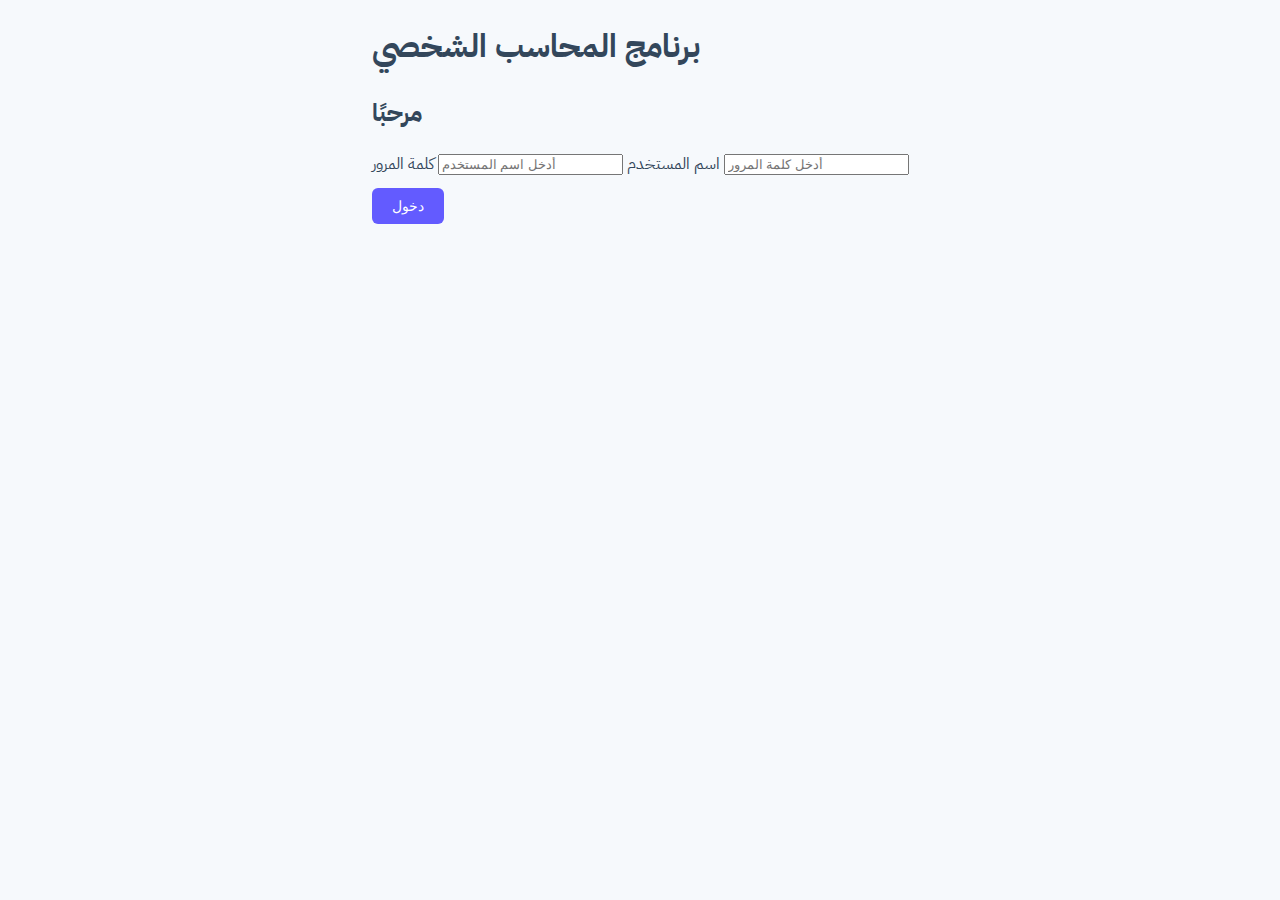
<file: index.html>
<!DOCTYPE html>
<html lang="ar">
<head>
    <meta charset="UTF-8">
    <meta name="viewport" content="width=device-width, initial-scale=1.0">
    <title>تسجيل الدخول</title>
    <link href="https://fonts.googleapis.com/css2?family=IBM+Plex+Sans+Arabic:wght@400;500;700&display=swap" rel="stylesheet">
    <link rel="stylesheet" href="style.css">
</head>
<body>
    <div class="login-container">
        <h1>برنامج المحاسب الشخصي</h1>
        <h2>مرحبًا</h2>
        <div class="login-box">
            <label for="username">اسم المستخدم</label>
            <input type="text" id="username" placeholder="أدخل اسم المستخدم">
            <label for="password">كلمة المرور</label>
            <input type="password" id="password" placeholder="أدخل كلمة المرور">
            <div class="buttons">
                <button class="primary-btn" onclick="login()">دخول</button>
            </div>
        </div>
    </div>
    <script src="script.js"></script>
</body>
</html>
</file>
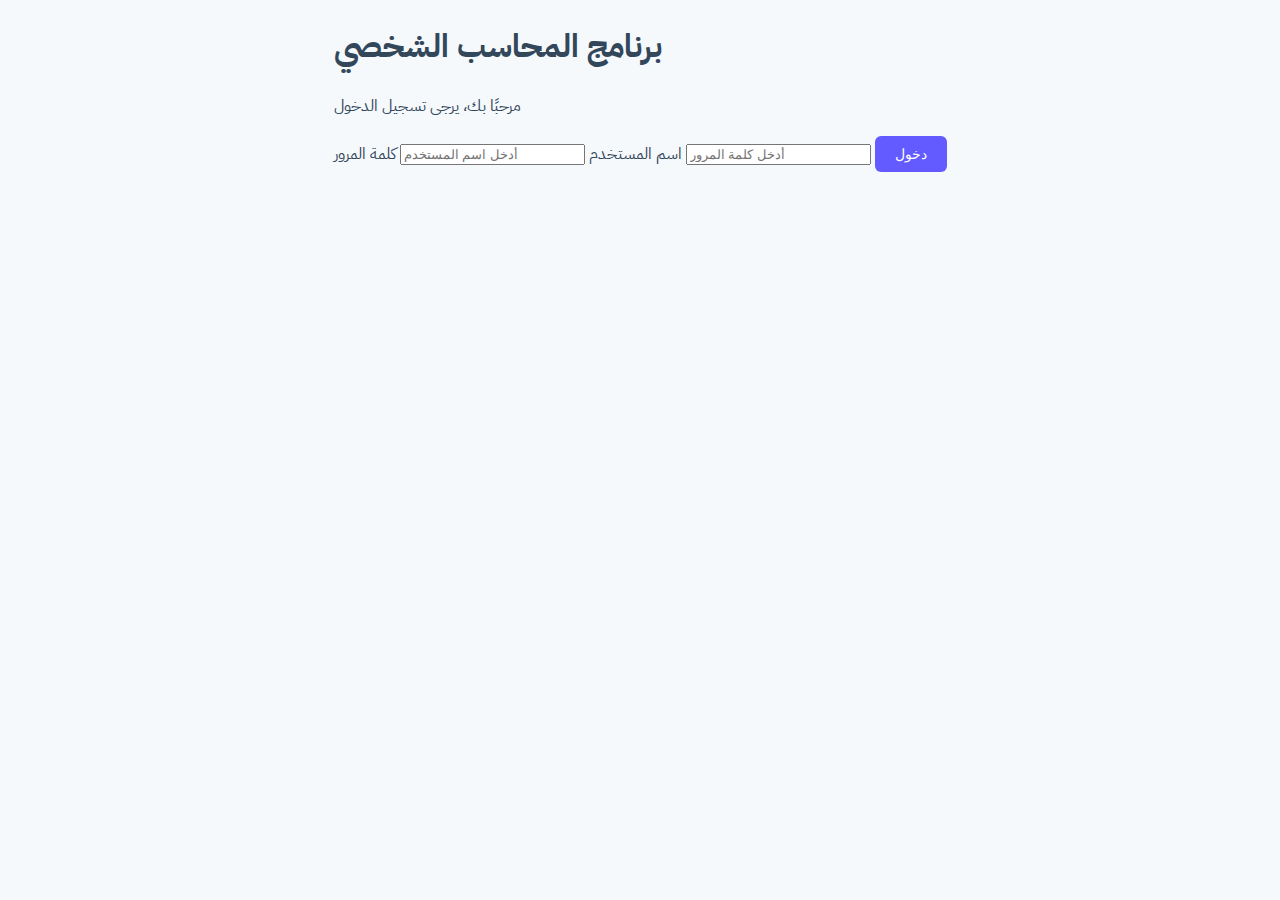
<file: home.html>
<!DOCTYPE html>
<html lang="ar">
<head>
    <meta charset="UTF-8">
    <meta name="viewport" content="width=device-width, initial-scale=1.0">
    <title>برنامج المحاسب الشخصي</title>
    <link rel="stylesheet" href="style.css">
</head>
<body onload="checkLogin()">
    <nav>
        <h1>برنامج المحاسب الشخصي</h1>
        <ul>
            <li onclick="showSection('transactions')">الرئيسية</li>
            <li onclick="showSection('profile')">الملف الشخصي</li>
            <li onclick="showSection('budget')">الموازنة</li>
            <li onclick="showSection('saving')">الادخار</li>
            <li onclick="logout()">تسجيل الخروج</li>
        </ul>
    </nav>

    <main>
        <!-- القسم الرئيسي -->
        <section id="transactions" class="section">
            <div class="input-box">
                <textarea id="receipt" placeholder="أدخل نص الإيصال هنا"></textarea>
                <div class="buttons">
                    <button class="primary-btn" onclick="analyzeReceipt()">تحليل الإيصال</button>
                    <button class="primary-btn export-btn" onclick="exportToExcel()">تصدير البيانات</button>
                </div>
            </div>
            <table>
                <thead>
                    <tr>
                        <th>التاريخ</th>
                        <th>الفئة</th>
                        <th>الوصف</th>
                        <th>الملاحظات</th>
                        <th>المبلغ</th>
                        <th>الإجراءات</th>
                    </tr>
                </thead>
                <tbody id="data-rows"></tbody>
            </table>
            <div id="totals">
                مجموع الدخل الشهري: <span id="income-total">0</span> ريال |
                مجموع المصروفات الشهرية: <span id="expense-total">0</span> ريال
            </div>
        </section>

        <!-- القسم الجانبي -->
        <section id="profile" class="section">
            <h2>الموازنة للملف الشخصي</h2>
            <p>إجمالي الدخل الحالي: <span id="budget-income">0</span> ريال</p>
            <p>اسم المستخدم: <span id="username-display"></span></p>
        </section>
    </main>

    <script src="script.js"></script>
</body>
</html>
</file>
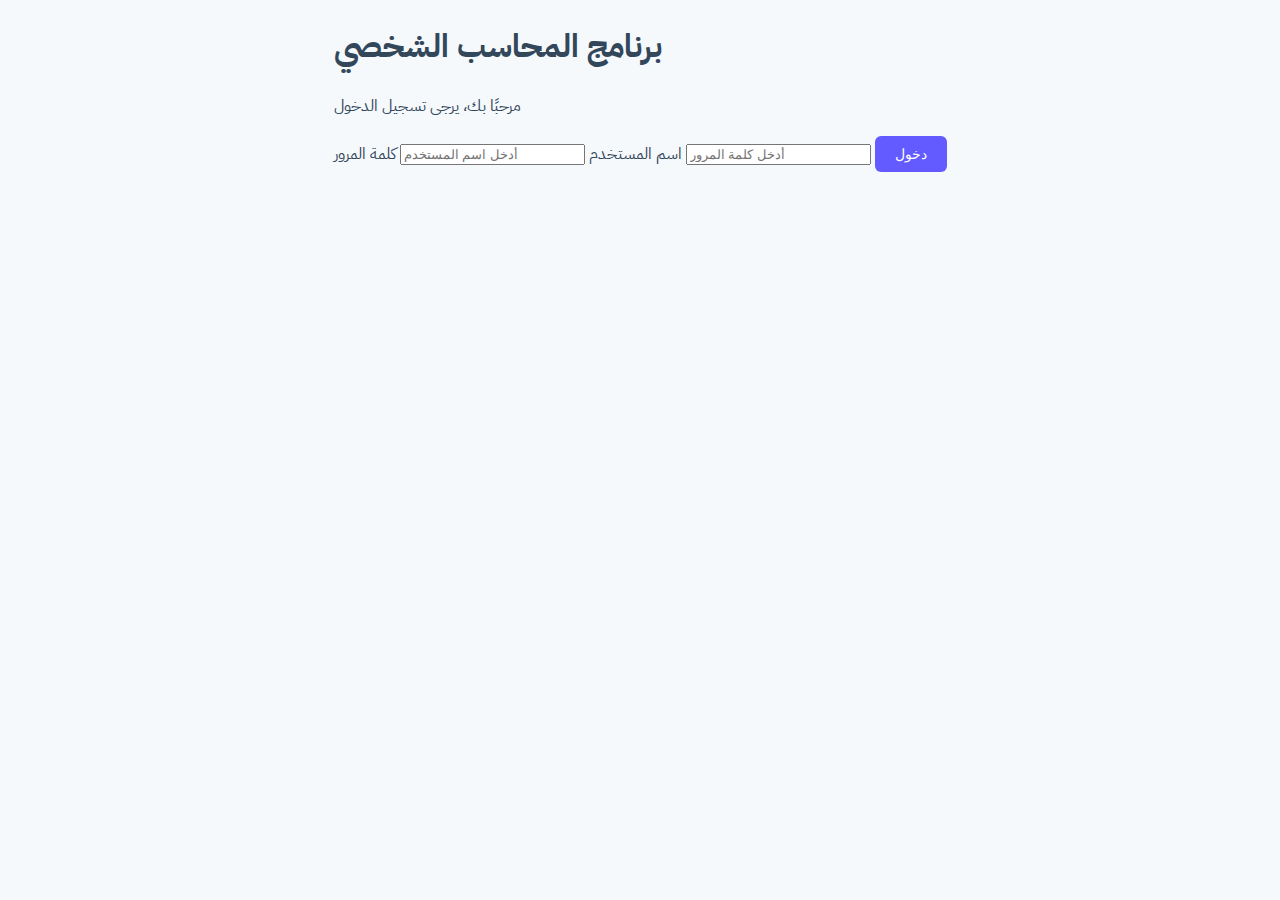
<file: login.html>
<!DOCTYPE html>
<html lang="ar">
<head>
    <meta charset="UTF-8">
    <meta name="viewport" content="width=device-width, initial-scale=1.0">
    <title>تسجيل الدخول - برنامج المحاسب الشخصي</title>
    <link href="https://fonts.googleapis.com/css2?family=IBM+Plex+Sans+Arabic:wght@400;500;700&display=swap" rel="stylesheet">
    <link rel="stylesheet" href="style.css">
</head>
<body>
    <div class="login-container">
        <h1>برنامج المحاسب الشخصي</h1>
        <p>مرحبًا بك، يرجى تسجيل الدخول</p>
        <div class="login-box">
            <label for="username">اسم المستخدم</label>
            <input type="text" id="username" placeholder="أدخل اسم المستخدم">
            
            <label for="password">كلمة المرور</label>
            <input type="password" id="password" placeholder="أدخل كلمة المرور">
            
            <button class="primary-btn" onclick="login()">دخول</button>
            <p id="error-message" class="error-message"></p>
        </div>
    </div>

    <script src="script.js"></script>
</body>
</html>
</file>
<file: style.css>
/* إعدادات عامة */
body {
    font-family: 'IBM Plex Sans Arabic', sans-serif;
    margin: 0;
    padding: 0;
    background-color: #f6f9fc;
    color: #33475b;
    line-height: 1.6;
    display: flex;
    flex-direction: column;
    align-items: center;
}

/* قائمة التنقل */
nav {
    background-color: #0F285A;
    color: white;
    width: 100%;
    display: flex;
    justify-content: space-between;
    padding: 10px 20px;
    box-shadow: 0 4px 8px rgba(0, 0, 0, 0.1);
    position: fixed;
    top: 0;
    z-index: 1000;
}

nav ul {
    list-style: none;
    display: flex;
    flex-wrap: wrap;
    gap: 15px;
    margin: 0;
    padding: 0;
}

nav ul li {
    cursor: pointer;
    transition: color 0.3s ease-in-out;
}

nav ul li:hover {
    color: #FFC107;
}

/* الصفحة الرئيسية */
main {
    margin-top: 70px;
    display: flex;
    gap: 30px;
    width: 90%;
    max-width: 1200px;
    justify-content: space-between;
    align-items: flex-start;
    flex-wrap: wrap;
}

/* الأقسام */
.section {
    background: white;
    border-radius: 8px;
    box-shadow: 0 4px 6px rgba(0, 0, 0, 0.1);
    padding: 20px;
    width: 100%;
}

/* مربع الإدخال */
.input-box {
    display: flex;
    flex-direction: column;
    gap: 10px;
    margin-bottom: 15px;
}

.input-box textarea {
    padding: 10px;
    border: 1px solid #ccc;
    border-radius: 6px;
    font-size: 14px;
    resize: none;
}

.buttons {
    display: flex;
    gap: 10px;
    margin-top: 10px;
    flex-wrap: wrap;
}

button {
    padding: 10px 20px;
    font-size: 14px;
    border-radius: 6px;
    border: none;
    cursor: pointer;
    transition: background-color 0.3s ease, transform 0.2s;
}

button:hover {
    transform: scale(1.05);
}

.primary-btn {
    background-color: #635BFF;
    color: white;
}

.export-btn {
    background-color: #FFC107;
    color: #0F285A;
}

.delete-btn {
    background-color: #F44336;
    color: white;
    font-size: 12px;
}

.delete-btn:hover {
    background-color: #D32F2F;
}

/* الجداول */
table {
    width: 100%;
    border-collapse: collapse;
    margin-top: 15px;
    overflow-x: auto;
    display: block;
}

th, td {
    text-align: center;
    padding: 8px;
    border: 1px solid #ddd;
    word-wrap: break-word;
    white-space: nowrap;
}

th {
    background-color: #0F285A;
    color: white;
}

tr:nth-child(even) {
    background-color: #f9f9f9;
}

tr:hover {
    background-color: #eef3f7;
}

#totals {
    margin-top: 20px;
    text-align: center;
    font-size: 16px;
    font-weight: bold;
    color: #0F285A;
}

/* الملف الشخصي */
.profile-section {
    background-color: white;
    border-radius: 8px;
    padding: 20px;
    box-shadow: 0 4px 6px rgba(0, 0, 0, 0.1);
    width: 100%;
    text-align: center;
}

/* قواعد الجوال */
@media (max-width: 768px) {
    nav ul {
        flex-direction: column;
        gap: 10px;
        text-align: center;
    }

    main {
        flex-direction: column;
    }

    .input-box textarea {
        width: 100%;
        height: 80px;
    }

    table {
        font-size: 12px;
    }

    th, td {
        padding: 8px;
    }

    .buttons {
        flex-direction: column;
        gap: 10px;
    }

    button {
        width: 100%;
    }

    #totals {
        font-size: 14px;
        text-align: center;
    }
}
</file>
